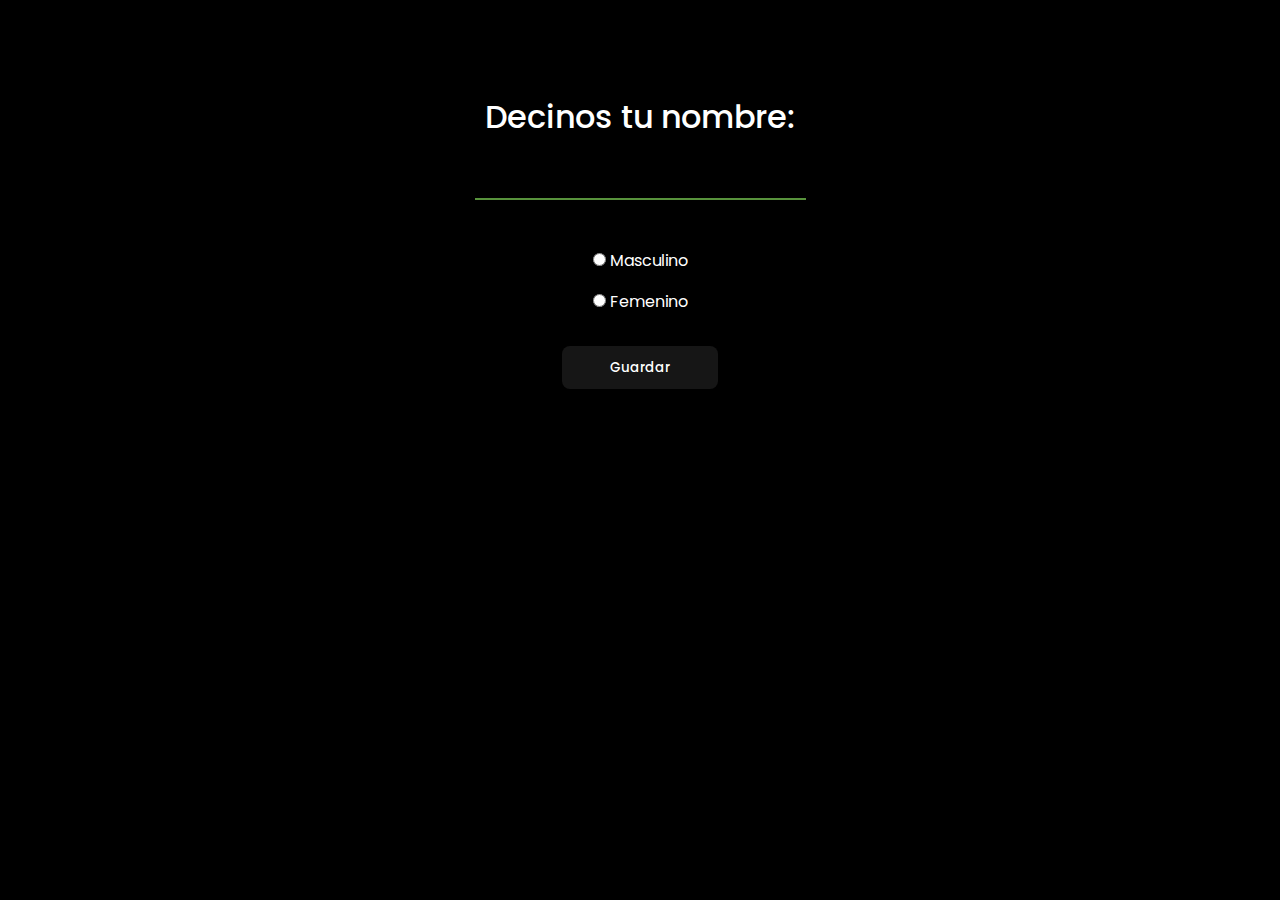
<file: index.html>
<!DOCTYPE html>
<html lang="en">
<head>
    <meta charset="UTF-8">
    <meta http-equiv="X-UA-Compatible" content="IE=edge">
    <meta name="viewport" content="width=device-width, initial-scale=1.0">
    <title>Nombre | Eugenia</title>
    <link rel="stylesheet" href="style.css">
    <link rel="shortcut icon" href="mountain.png" type="image/x-icon">

</head>
<body>
    <div class="container">
        <div class="nombre">
            <!-- <img src="mountain.png" alt=""> -->
            <h1>Decinos tu nombre:</h1>
            <label for="nombre"></label>
            <input type="text" id="nombre">
            <label class="genre">
                <input type="radio" name="genero" value="masculino" class="genero">
                Masculino
              </label>
              <label class="genre">
                <input type="radio" name="genero" value="femenino" class="genero">
                Femenino
              </label>
            <button onclick="guardarValor()"><a href="land/land.html">Guardar</a></button>
        </div>
    </div>
    <script src="nombre.js"></script>
</body>
</html>
</file>
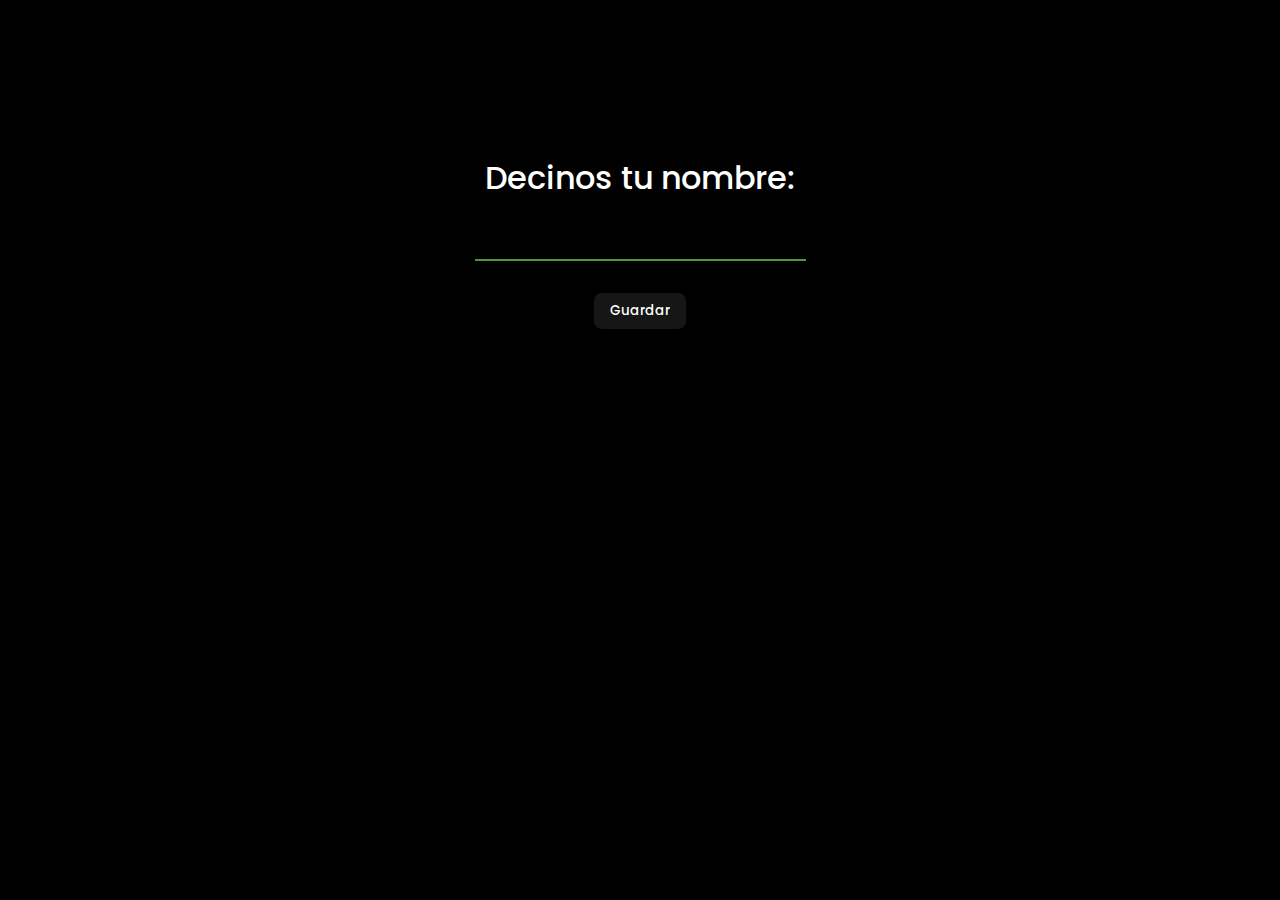
<file: nombre/index.html>
<!DOCTYPE html>
<html lang="en">
<head>
    <meta charset="UTF-8">
    <meta http-equiv="X-UA-Compatible" content="IE=edge">
    <meta name="viewport" content="width=device-width, initial-scale=1.0">
    <title>Eugenia</title>
    <link rel="stylesheet" href="style.css">
    <link rel="shortcut icon" href="mountain.png" type="image/x-icon">

</head>
<body>
    <div class="container">
        <div class="nombre">
            <!-- <img src="mountain.png" alt=""> -->
            <h1>Decinos tu nombre:</h1>
            <label for="nombre"></label>
            <input type="text" id="nombre">
            <button onclick="guardarValor()"><a href="#">Guardar</a></button>
        </div>
    </div>

    <script src="nombre.js"></script>t
</body>
</html>
</file>
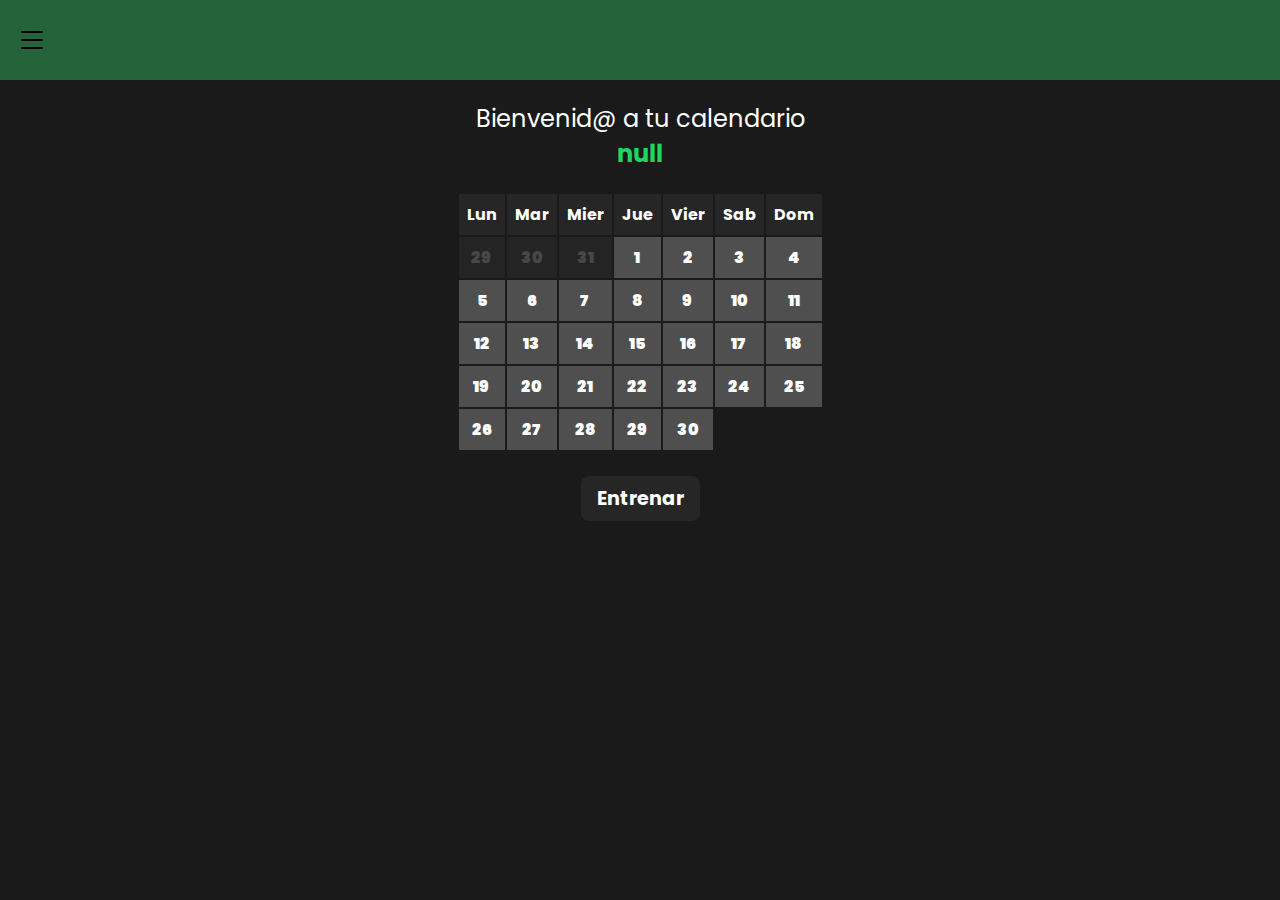
<file: calendar/calendar.html>
<!DOCTYPE html>
<html lang="en">
<head>
  <meta charset="UTF-8">
  <meta http-equiv="X-UA-Compatible" content="IE=edge">
  <meta name="viewport" content="width=device-width, initial-scale=1.0">
  <title>Calendario</title>
  <link rel="stylesheet" href="calendar.css">
</head>
<body>

  <div class="nav-container">
      <svg xmlns="http://www.w3.org/2000/svg" width="16" height="16" fill="currentColor" class="bi bi-list" viewBox="0 0 16 16">
        <path fill-rule="evenodd" d="M2.5 12a.5.5 0 0 1 .5-.5h10a.5.5 0 0 1 0 1H3a.5.5 0 0 1-.5-.5zm0-4a.5.5 0 0 1 .5-.5h10a.5.5 0 0 1 0 1H3a.5.5 0 0 1-.5-.5zm0-4a.5.5 0 0 1 .5-.5h10a.5.5 0 0 1 0 1H3a.5.5 0 0 1-.5-.5z"/>
      </svg>
        <ul class="links-container">
            <img src="../mountain.png" alt="emoji montaña" width="50">
            <li class="links"><a href="../land/land.html">Home</a></li>
            <li class="links"><a href="../calendar/calendar.html"">Calendario</a><li>
            <li class="links"><a href="#">Agenda</a></li>
            <li class="links"><a href="#">Mi perfil</a><li>
        </ul>
 </div>

  <div class="welcome">
   <h1>Bienvenid<span id="articulo"></span> a tu calendario</h1>
   <h2 id="nombre"></h2>
  </div>
  <table>
    <thead>
      <tr>
       <!-- <th class="table-header semana" >S</th> -->
       <th class="table-header">Lun</th>
       <th class="table-header">Mar</th>
       <th class="table-header">Mier</th>
       <th class="table-header">Jue</th>
       <th class="table-header">Vier</th>
       <th class="table-header">Sab</th>
       <th class="table-header">Dom</th>
     </tr>
    </thead>
    <tbody>
      <!-- <h2 style="color: white; margin-left: 2rem;">Junio</h3> -->
      <tr>
        <!-- <td class="table-date semana">1</td> -->
        <td class="table-date" onclick="entrenando(this)" id="lunes">29</td>
        <td class="table-date" onclick="entrenando(this)" id="martes">30</td>
        <td class="table-date" onclick="entrenando(this)" id="miercoles">31</td>
        <td class="table-date" onclick="entrenando(this)" id="jueves">1</td>
        <td class="table-date" onclick="entrenando(this)" id="viernes">2</td>
        <td class="table-date" onclick="entrenando(this)" id="sabado">3</td>
        <td class="table-date" onclick="entrenando(this)" id="domingo">4</td>
      </tr>
      <tr>
        <!-- <td class="table-date semana">2</td> -->
        <td class="table-date" onclick="entrenando(this)" id="lunes-first">5</td>
        <td class="table-date" onclick="entrenando(this)" id="martes-first">6</td>
        <td class="table-date" onclick="entrenando(this)" id="miercoles-first">7</td>
        <td class="table-date" onclick="entrenando(this)" id="jueves-first">8</td>
        <td class="table-date" onclick="entrenando(this)" id="viernes-first">9</td>
        <td class="table-date" onclick="entrenando(this)" id="sabado-first">10</td>
        <td class="table-date" onclick="entrenando(this)" id="domingo-first">11</td>
      </tr>
      <tr>
        <!-- <td class="table-date semana">3</td> -->
        <td class="table-date" onclick="entrenando(this)" id="lunes-second">12</td>
        <td class="table-date" onclick="entrenando(this)" id="martes-second">13</td>
        <td class="table-date" onclick="entrenando(this)" id="miercoles-second">14</td>
        <td class="table-date" onclick="entrenando(this)" id="jueves-second">15</td>
        <td class="table-date" onclick="entrenando(this)" id="viernes-second">16</td>
        <td class="table-date" onclick="entrenando(this)" id="sabado-second">17</td>
        <td class="table-date" onclick="entrenando(this)" id="domingo-second">18</td>
      </tr>
      <tr>
        <!-- <td class="table-date semana">4</td> -->
        <td class="table-date" onclick="entrenando(this)" id="lunes-third">19</td>
        <td class="table-date" onclick="entrenando(this)" id="martes-third">20</td>
        <td class="table-date" onclick="entrenando(this)" id="miercoles-third">21</td>
        <td class="table-date" onclick="entrenando(this)" id="jueves-third">22</td>
        <td class="table-date" onclick="entrenando(this)" id="viernes-third">23</td>
        <td class="table-date" onclick="entrenando(this)" id="sabado-third">24</td>
        <td class="table-date" onclick="entrenando(this)" id="domingo-third">25</td>
      </tr>
      <tr>
        <!-- <td class="table-date semana">4</td> -->
        <td class="table-date" onclick="entrenando(this)" id="lunes-fourt">26</td>
        <td class="table-date" onclick="entrenando(this)" id="martes-fourt">27</td>
        <td class="table-date" onclick="entrenando(this)" id="miercoles-fourt">28</td>
        <td class="table-date" onclick="entrenando(this)" id="jueves-fourt">29</td>
        <td class="table-date" onclick="entrenando(this)" id="viernes-fourt">30</td>
      </tr>
    </tbody>
  </table>
  <div class="redirect">
    <button><a href="../index.html">Entrenar</a></button>
  </div>

  <script src="calendar.js"></script>
  <script src="../land/main.js"></script>
</body>
</html>
</file>
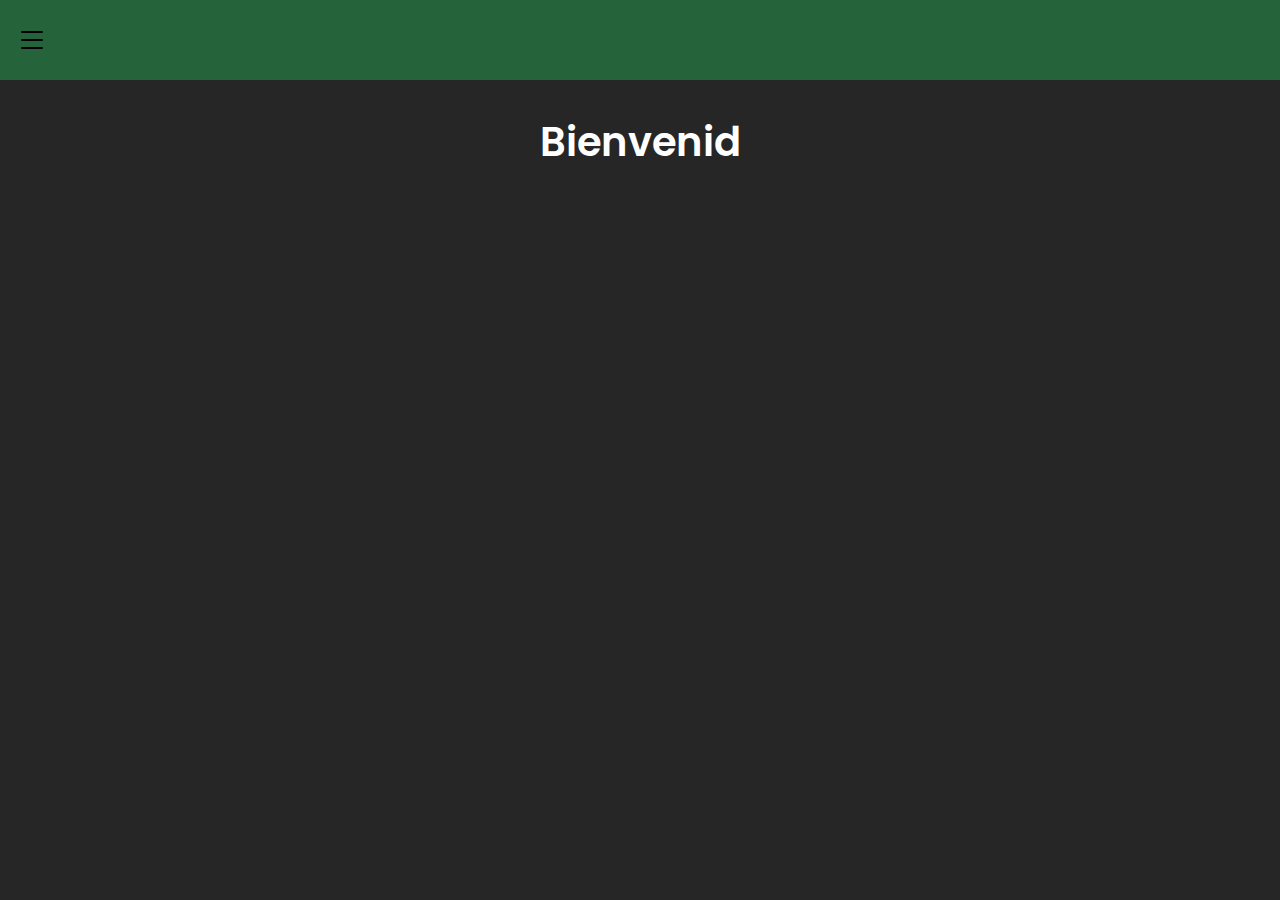
<file: land/land.html>
<!DOCTYPE html>
<html lang="en">
<head>
    <meta charset="UTF-8">
    <meta http-equiv="X-UA-Compatible" content="IE=edge">
    <meta name="viewport" content="width=device-width, initial-scale=1.0">
    <title>Home | Eugenia</title>
    <link rel="stylesheet" href="land.css">
    <link rel="shortcut icon" href="mountain.png" type="image/x-icon">
</head>
<body>
    <div class="nav-container">
        <svg xmlns="http://www.w3.org/2000/svg" width="16" height="16" fill="currentColor" class="bi bi-list" viewBox="0 0 16 16">
            <path fill-rule="evenodd" d="M2.5 12a.5.5 0 0 1 .5-.5h10a.5.5 0 0 1 0 1H3a.5.5 0 0 1-.5-.5zm0-4a.5.5 0 0 1 .5-.5h10a.5.5 0 0 1 0 1H3a.5.5 0 0 1-.5-.5zm0-4a.5.5 0 0 1 .5-.5h10a.5.5 0 0 1 0 1H3a.5.5 0 0 1-.5-.5z"/>
        </svg>
        <div class="nav-bar">
            <ul class="links-container">
                <img src="mountain.png" width="50">
                <li class="links"><a href="#">Home</a></li>
                <li class="links"><a href="../calendar/calendar.html">Calendario</a><li>
                <li class="links"><a href="#">Agenda</a></li>
                <li class="links"><a href="#">Mi perfil</a><li>
                    
            </ul>
        </div>
    </div>
    <div class="welcome">
        <h1>Bienvenid<span id="genero"></span></h1>
        <h2 id="container-nombre"></h2>
    </div>
    <div class="contenido">

    </div>
    <script src="../nombre.js"></script>
    <script src="main.js"></script>
</body>
</html>
</file>
<file: style.css>
@import url('https://fonts.googleapis.com/css2?family=Lato:wght@300;400;700&family=Poppins:wght@300;400;500;600;700;900&display=swap');

* {
    margin: 0;
    padding: 0;
    box-sizing: border-box;
    font-family: 'Poppins';
    text-decoration: none;
}

body {
    position: relative;
    background-color: black;
}

body::after {
    content: "";
    display: block;
    position: absolute;
    top: 0;
    left: 0;
    width: 100%;
    height: 100vh;
    background-color: rgba(0, 0, 0, 0.5);
    z-index: -1;
    opacity: 0.15;
    background-image: url('https://1.bp.blogspot.com/-GcFQ3i81yhQ/XyG0T3_hrDI/AAAAAAAAHfo/P1qAJTzc05QtH3FQpGDmT-xS9LsYClT1QCLcBGAsYHQ/d/PHONE-WALLPAPER-MOUNTAIN-HD-gradient-sky-v1.png');
    background-position: center;
    background-size: cover;
    background-repeat: no-repeat;
    background-attachment: fixed;
}

.container {
    height: 50vh;
    display: flex;
    justify-content: center;
    align-items: center;
}

.nombre {
    display: flex;
    flex-flow: column nowrap;
    justify-content: center;
    align-items: center;
}

h1 {
    color: white;
    margin: 2rem 0;
    font-weight: 500;
}


#nombre {
    border: none;
    background: none;
    outline: none;
    padding: 0rem 0.5rem;
    font-size: 1rem;
    border-bottom: 2px solid #58933c;
    color: white;
    font-weight: 500;
    transition: padding 300ms;
    margin-bottom: 2rem;
}

#nombre:focus {
    border-bottom: 2px solid #1ed760ff;
    padding: 0.4rem 1rem;
    transition: padding 300ms;
}

.genre {
    color: white;
    margin-top: 1rem; 
}

.genero {
    margin-top: 1rem 0;
}


button { 
    border: none;
    background: none;
    margin: 2rem 0 0rem 0;
    background-color: #161616ff;
    padding: .7rem 3rem;
    border-radius: .5rem;
}

a:-webkit-any-link {
    font-weight: 500;
    color: white!important;
    text-decoration: none !important;
}
</file>
<file: nombre/style.css>
@import url('https://fonts.googleapis.com/css2?family=Lato:wght@300;400;700&family=Poppins:wght@300;400;500;600;700;900&display=swap');

* {
    margin: 0;
    padding: 0;
    box-sizing: border-box;
    font-family: 'Poppins';
    text-decoration: none;
}

body {
    position: relative;
    background-color: black;
}

body::after {
    content: "";
    display: block;
    position: absolute;
    top: 0;
    left: 0;
    width: 100%;
    height: 100vh;
    background-color: rgba(0, 0, 0, 0.5);
    z-index: -1;
    opacity: 0.15;
    background-image: url('https://1.bp.blogspot.com/-GcFQ3i81yhQ/XyG0T3_hrDI/AAAAAAAAHfo/P1qAJTzc05QtH3FQpGDmT-xS9LsYClT1QCLcBGAsYHQ/d/PHONE-WALLPAPER-MOUNTAIN-HD-gradient-sky-v1.png');
    background-position: center;
    background-size: cover;
    background-repeat: no-repeat;
    background-attachment: fixed;
}

.container {
    height: 50vh;
    display: flex;
    justify-content: center;
    align-items: center;
}

.nombre {
    display: flex;
    flex-flow: column nowrap;
    justify-content: center;
    align-items: center;
}

h1 {
    color: white;
    margin: 2rem 0;
    font-weight: 500;
}


input {
    border: none;
    background: none;
    outline: none;
    padding: 0rem 0.5rem;
    font-size: 1rem;
    border-bottom: 2px solid #58933c;
    color: white;
    font-weight: 500;
    transition: padding 300ms;
}

input:focus {
    border-bottom: 2px solid #1ed760ff;
    padding: 0.4rem 1rem;
    transition: padding 300ms;
}

button { 
    border: none;
    background: none;
    margin: 2rem 0 0rem 0;
    background-color: #161616ff;
    padding: .5rem 1rem;
    border-radius: .5rem;
}

a:-webkit-any-link {
    font-weight: 500;
    color: white!important;
    text-decoration: none !important;
}
</file>
<file: calendar/calendar.css>
@import url('https://fonts.googleapis.com/css2?family=Lato:wght@300;400;700&family=Poppins:wght@300;400;500;600;700;900&display=swap');

* {
    margin: 0;
    padding: 0;
    box-sizing: border-box;
    text-decoration: none;
    list-style: none;
    font-family: 'Poppins'; 
}

a {
    color: white;
    
}

body{
    background-color: #1a1a1aff;
}

/* estilos menú */

.nav-container {
    background-color: rgb(37, 99, 59);
    display: flex;
    height: 5rem;
    align-items: center;
}

svg {
    width: 2rem;
    height: 2rem;
    margin-left: 1rem;
    z-index: 2;
    transition: color 1s;
}

.links-container {
    transform: translateX(-20rem);
    position: absolute;
    width: 15rem;
    height: 100vh;
    top: 0;
    left: 0;
    display: flex;
    flex-flow: column wrap;
    justify-content: start;
    align-items: end;
    background-color: #161616ff;
    transition: transform 1s;
    padding: 2rem;
    z-index: 1;
}

.bar-pressed {
    color: white;
    transition: color 1s;
}

.links-container-pressed {
    transform: translateX(0rem);
    transition: transform 1s;
    width: 15rem;
    height: 100vh;
}

.links-container .links {
    color: white;
    margin: 1rem 0;
    font-weight: 500;
    font-size: 1.5rem;
}

/* estilos para la parte de la tabla para abajo */

.welcome {
    display: flex;
    flex-flow: column wrap;
    justify-content: center;
    align-items: center;
    height: 5rem;
    margin: 1rem 0;
    color: white;
}

.welcome h1 {
    color: white;
    font-weight: 400;
    font-size: 1.5rem;
}

.welcome h2 {
    color: #1ed760ff;
}

.images {
    display: flex;
    justify-content: center;align-items: center;
    margin-bottom: 2.5rem;
}

table {
    margin: 0 auto;
    position: static;
}

.table-header{
    color: white;
    background-color: #262626ff;
    padding: .5rem .5rem;
}

#lunes,#martes,#miercoles {
    opacity: 0.2;
}

.semana {
    padding: .5rem .1rem;
}

td{
    text-align: center;
    color: white;
    font-weight: 900;
    background-color: rgb(80, 79, 79);
    padding: .5rem .3rem;
}

.green-bg {
    background-color: green;
}
  
.red-bg {
    background-color: rgb(161, 45, 45);
}
  
.grey-bg {
    background-color: rgb(80, 79, 79);
}

.redirect {
    margin-top: 1rem;
    display: flex;
    flex-flow: column wrap;
    justify-content: center;
    align-items: center;
}

.redirect button {
    border: none;
    background-color: #262626ff;
    padding: .5rem 1rem;
    border-radius: .5rem;
    font-weight: 700;
    font-size: 1.2rem;
    margin: .5rem 0;
}

.redirect button a {
    color: white;
    text-decoration: none;
}

.redirect img {
    margin-top: .5rem;
}
</file>
<file: land/land.css>
@import url('https://fonts.googleapis.com/css2?family=Lato:wght@300;400;700&family=Poppins:wght@300;400;500;600;700;900&display=swap');

* {
    margin: 0;
    padding: 0;
    box-sizing: border-box;
    font-family: 'Poppins';
    list-style: none;
    text-decoration: none;
}

a {
    color: white;
}

body {
    background-color: #262626ff;
}

.nav-container {
    background-color: rgb(37, 99, 59);
    display: flex;
    height: 5rem;
    align-items: center;
}

svg {
    width: 2rem;
    height: 2rem;
    margin-left: 1rem;
    z-index: 2;
    transition: color 1s;
}

.links-container {
    transform: translateX(-20rem);
    position: absolute;
    width: 15rem;
    height: 100vh;
    top: 0;
    left: 0;
    display: flex;
    flex-flow: column wrap;
    justify-content: start;
    align-items: end;
    background-color: #161616ff;
    transition: transform 1s;
    padding: 2rem;
}

.bar-pressed {
    color: white;
    transition: color 1s;
}

.links-container-pressed {
    transform: translateX(0rem);
    transition: transform 1s;
    width: 15rem;
    height: 100vh;
}

.links-container .links {
    color: white;
    margin: 1rem 0;
    font-weight: 500;
    font-size: 1.5rem;
}

.welcome {
    margin-top: 2rem;
    display: flex;
    flex-flow: column wrap;
    justify-content: center;
    align-items:  center;
    color: white;
}

h1 {
    font-size: 2.5rem;
    font-weight: 600;
}

h2 {
    font-size: 1.7rem;
    color: #1ed760ff;
    font-weight: 500;
}
</file>
